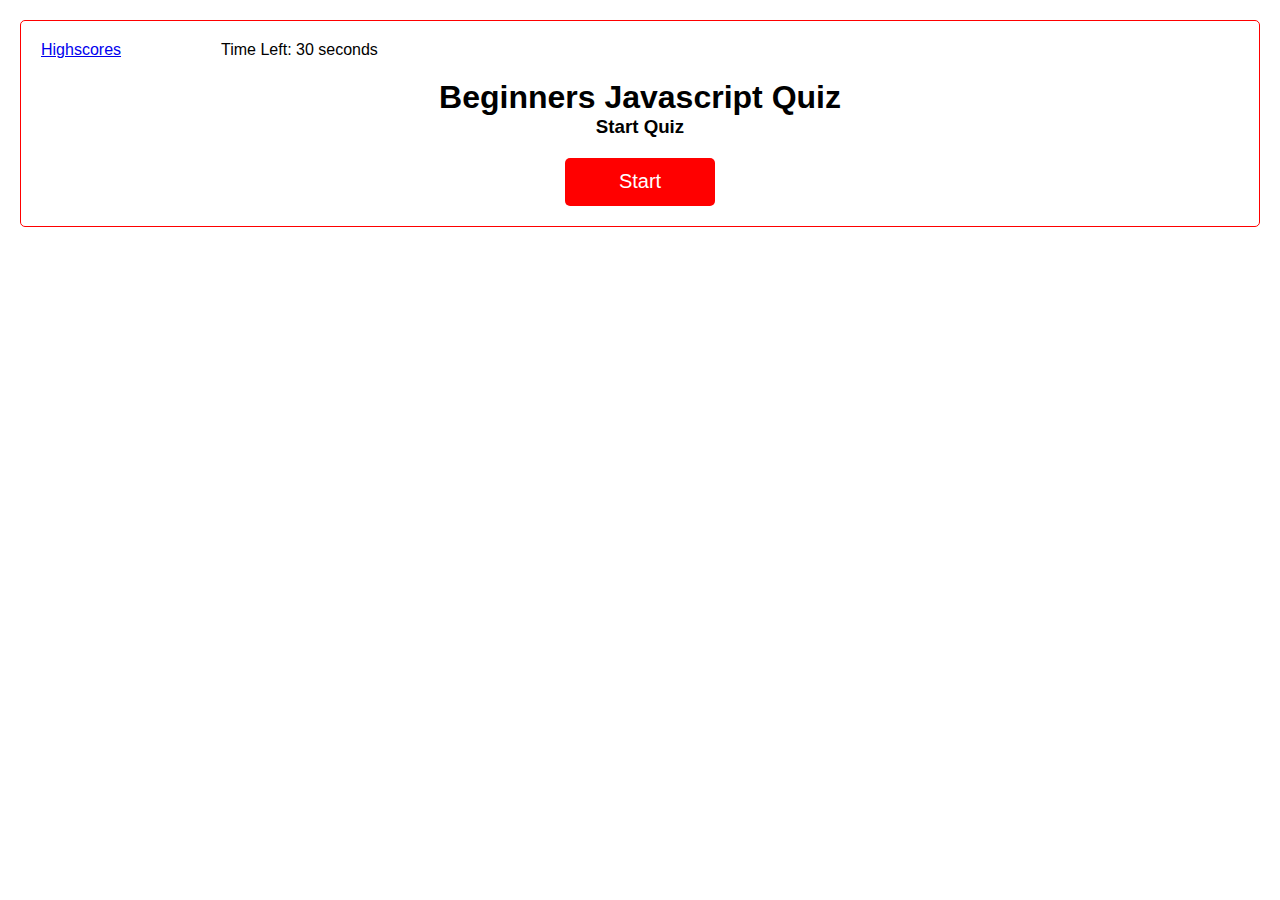
<file: index.html>
<!DOCTYPE html>
<html lang="en">
<head>
    <meta charset="UTF-8">
    <meta http-equiv="X-UA-Compatible" content="IE=edge">
    <meta name="viewport" content="width=device-width, initial-scale=1.0">
    <title>Javascript Quiz</title>
    <link rel="stylesheet" href="assets/css/style.css">
</head>
<body>
    <script src="assets/js/script.js"></script>
</body>
</html>
</file>
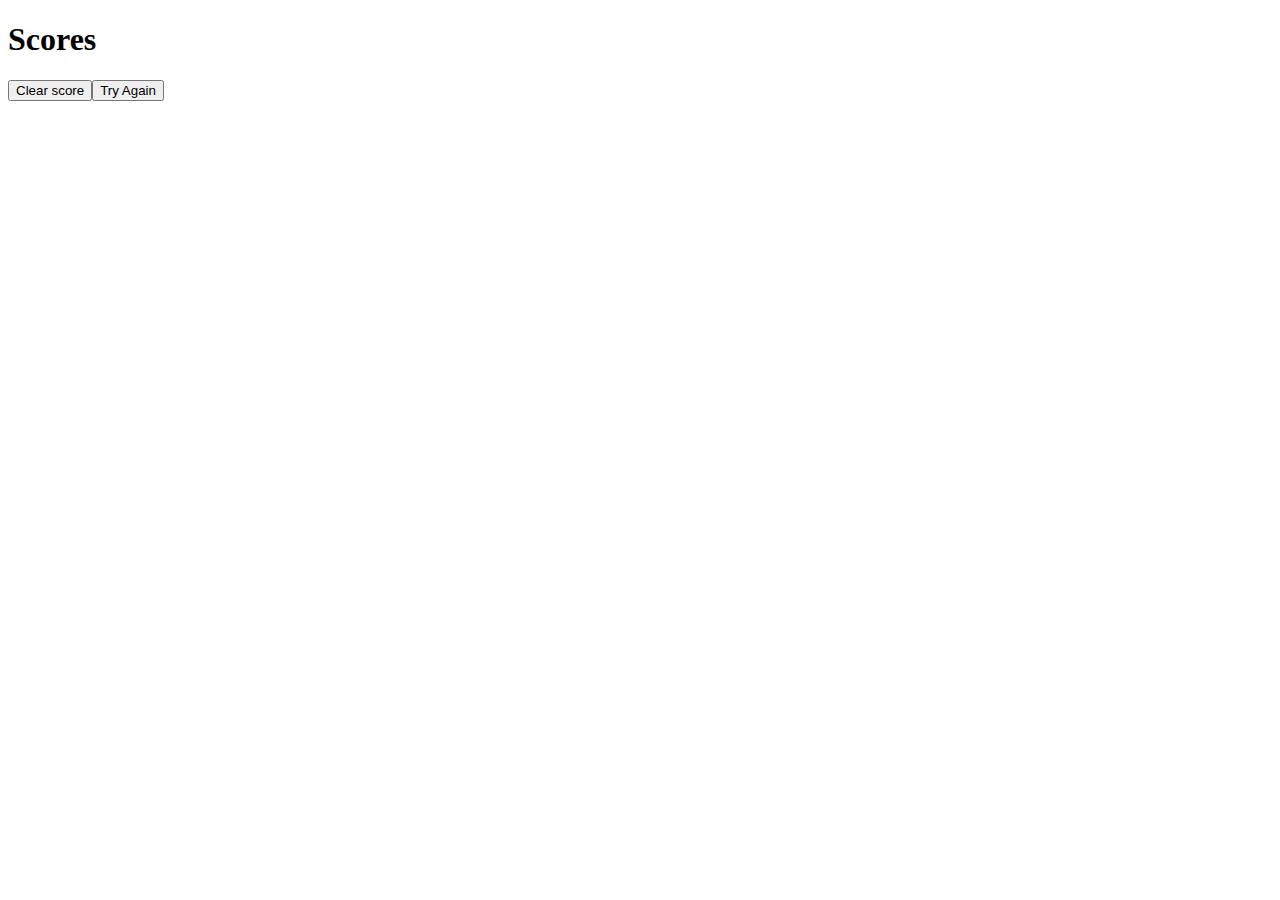
<file: hscores.html>
<!DOCTYPE html>
<html lang="en">

<head>
    <meta charset="UTF-8">
    <meta http-equiv="X-UA-Compatible" content="IE=edge">
    <meta name="viewport" content="width=device-width, initial-scale=1.0">
    <title>Document</title>
</head>

<body>
    <script src="assets/js/hscores.js"></script>
</body>

</html>
</file>
<file: assets/css/style.css>
* {
    box-sizing: border-box;
    margin: 0;
    padding: 0;
    font-family: Arial, Helvetica, sans-serif;
}

nav {
    display: flex;
    padding: 20px;
    
    
}
body {
    border: 1px solid red;
    border-radius: 5px;
    margin: 20px;
    text-align: center;
}

.timer {
    padding-left: 100px;
}
h1 h3 {
    margin:20px;
}

button {
    background-color: red;
    color:white;
    margin: 20px 10px 20px 10px;
    padding: 1%;
    width: 150px;
    font-size: 20px;
    border:none;
    border-radius: 5px;
}
</file>
